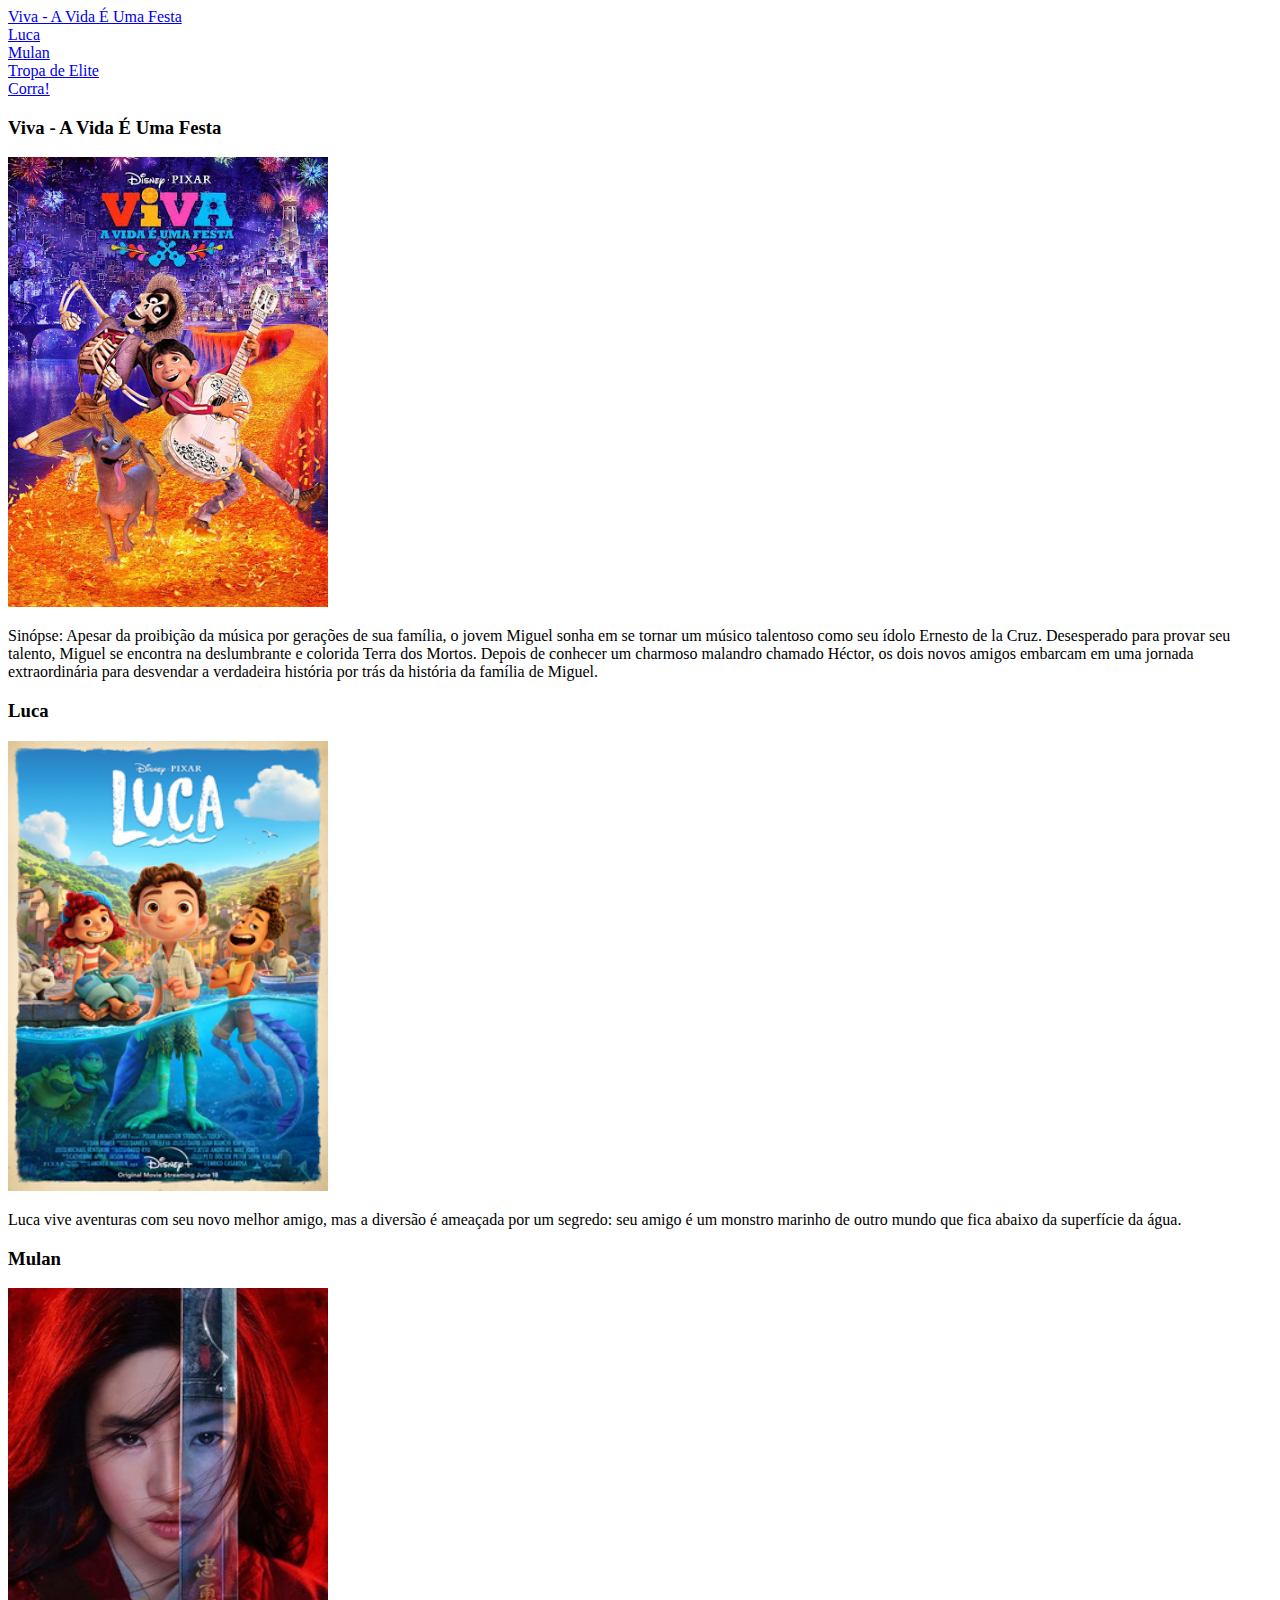
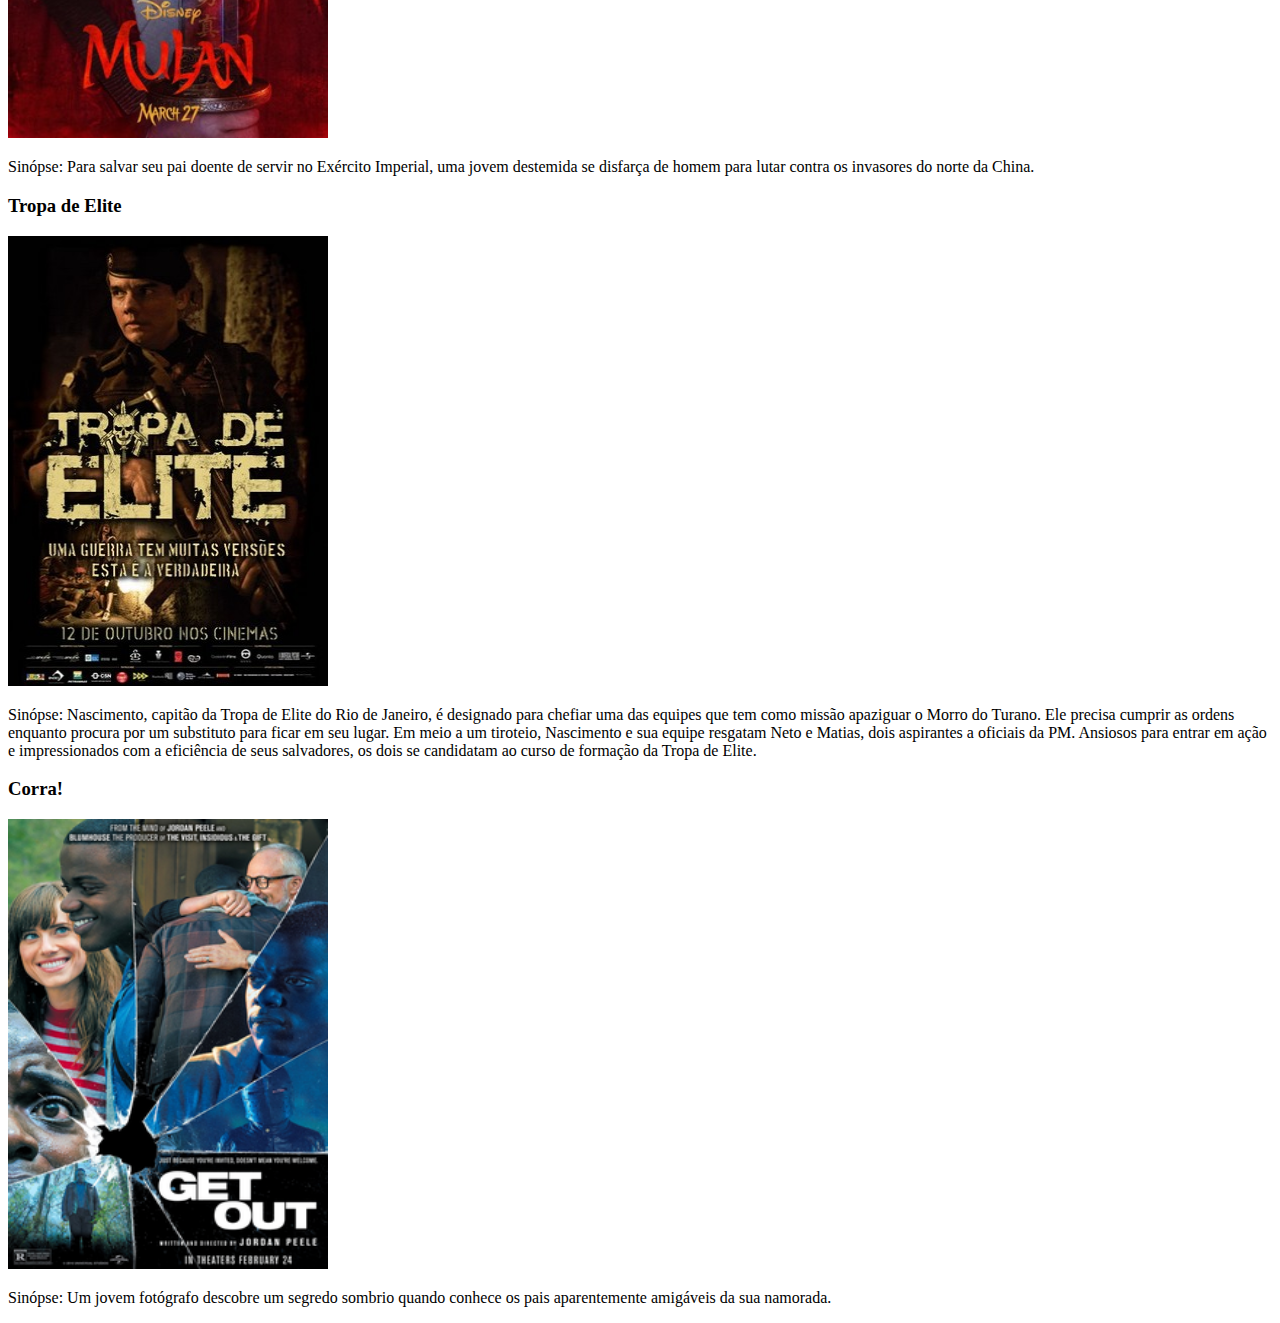
<file: TA02-HTML/index.html>
<!DOCTYPE html>
<html>
  <meta charset="UTF-8" />
  <meta name="viewport" content="width=device-width, initial-scale=1.0" />
  <head>
    <title>TA02 | GUSTAVO PRESOTI</title>
  </head>
  <body>
    <nav>
      <a href="#viva">Viva - A Vida É Uma Festa</a> <br />
      <a href="#luca">Luca</a> <br />
      <a href="#mulan">Mulan</a> <br />
      <a href="#tropa-de-elite">Tropa de Elite</a> <br />
      <a href="#corra">Corra!</a>
    </nav>

    <div class="movies-content">
      <div>
        <h3 id="viva">Viva - A Vida É Uma Festa</h3>
        <picture>
          <img src="viva.jpg" width="320" height="450" />
        </picture>
        <p>
          Sinópse: Apesar da proibição da música por gerações de sua família, o jovem Miguel sonha em se tornar um músico talentoso como seu ídolo Ernesto de la
          Cruz. Desesperado para provar seu talento, Miguel se encontra na deslumbrante e colorida Terra dos Mortos. Depois de conhecer um charmoso malandro
          chamado Héctor, os dois novos amigos embarcam em uma jornada extraordinária para desvendar a verdadeira história por trás da história da família de
          Miguel.
        </p>
      </div>

      <div>
        <h3 id="luca">Luca</h3>
        <picture>
          <img src="luca.png" width="320" height="450" />
        </picture>
        <p>
          Luca vive aventuras com seu novo melhor amigo, mas a diversão é ameaçada por um segredo: seu amigo é um monstro marinho de outro mundo que fica abaixo
          da superfície da água.
        </p>
      </div>

      <div>
        <h3 id="mulan">Mulan</h3>
        <picture>
          <img src="mulan.jpeg" width="320" height="450" />
        </picture>
        <p>
          Sinópse: Para salvar seu pai doente de servir no Exército Imperial, uma jovem destemida se disfarça de homem para lutar contra os invasores do norte
          da China.
        </p>
      </div>

      <div>
        <h3 id="tropa-de-elite">Tropa de Elite</h3>
        <picture>
          <img src="tropa-de-elite.jpg" width="320" height="450" />
        </picture>
        <p>
          Sinópse: Nascimento, capitão da Tropa de Elite do Rio de Janeiro, é designado para chefiar uma das equipes que tem como missão apaziguar o Morro do
          Turano. Ele precisa cumprir as ordens enquanto procura por um substituto para ficar em seu lugar. Em meio a um tiroteio, Nascimento e sua equipe
          resgatam Neto e Matias, dois aspirantes a oficiais da PM. Ansiosos para entrar em ação e impressionados com a eficiência de seus salvadores, os dois
          se candidatam ao curso de formação da Tropa de Elite.
        </p>
      </div>

      <div>
        <h3 id="corra">Corra!</h3>
        <picture>
          <img src="corra.png" width="320" height="450" />
        </picture>
        <p>Sinópse: Um jovem fotógrafo descobre um segredo sombrio quando conhece os pais aparentemente amigáveis da sua namorada.</p>
      </div>
    </div>
  </body>
</html>
</file>
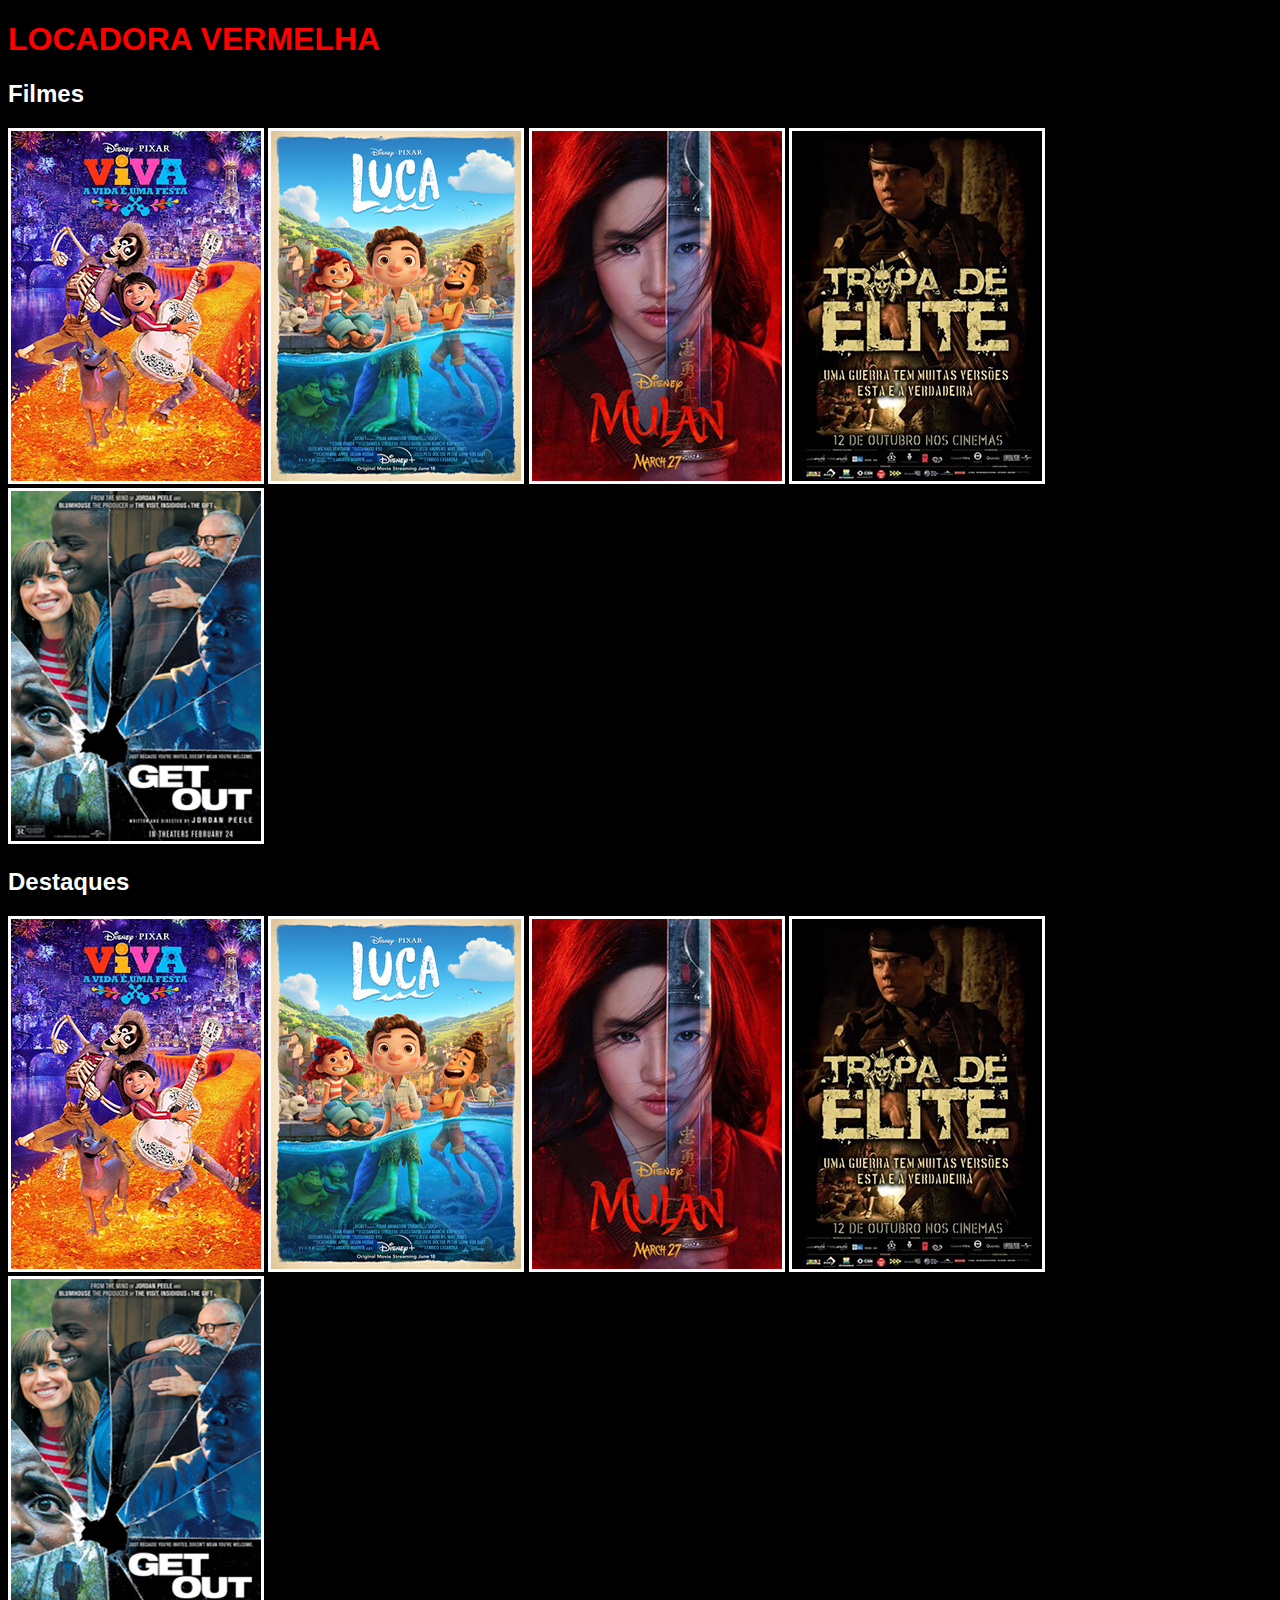
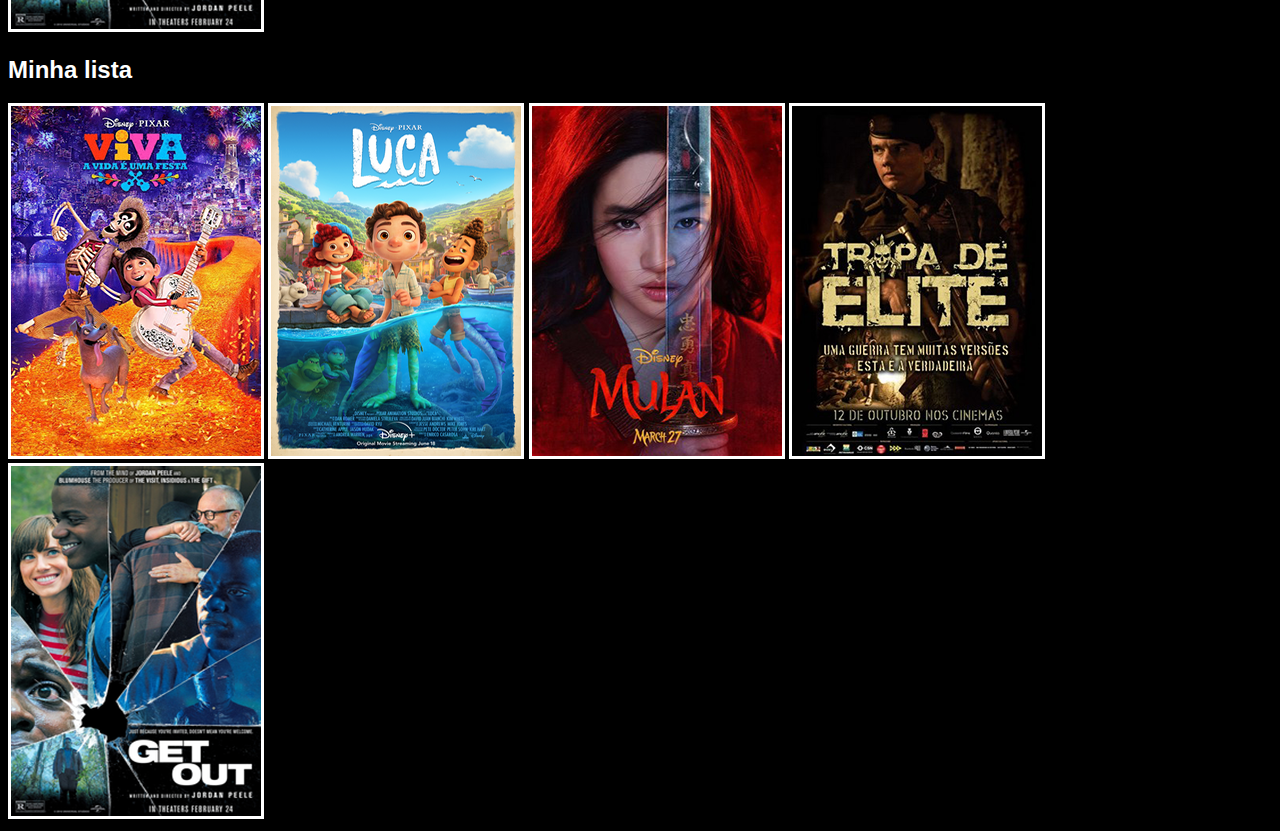
<file: TA03-HTML+CSS/src/index.html>
<!DOCTYPE html>
<head>
  <meta charset="UTF-8">
  <meta name="viewport" content="width=device-width, initial-scale=1.0">
  <title>Locadora Vermelha | Gustavo Presoti</title>
  
  <link rel="stylesheet" href="style.css">
</head>
<body>
  <h1>LOCADORA VERMELHA</h1>

  <section>
    <h2>Filmes</h2>
  
    <picture>
      <source media="(min-width: 650px)" srcset="../assets/images/viva_big.png">
      <source media="(min-width: 350px)" srcset="../assets/images/viva_small.png">
      <img src="../assets/images/viva_big.png">
    </picture>

    <picture>
      <source media="(min-width: 650px)" srcset="../assets/images/luca_big.png">
      <source media="(min-width: 350px)" srcset="../assets/images/luca_small.png">
      <img src="../assets/images/luca_big.png">
    </picture>

    <picture>
      <source media="(min-width: 650px)" srcset="../assets/images/mulan_big.png">
      <source media="(min-width: 350px)" srcset="../assets/images/mulan_small.png">
      <img src="../assets/images/mulan_big.png">
    </picture>

    <picture>
      <source media="(min-width: 650px)" srcset="../assets/images/tropa_big.png">
      <source media="(min-width: 350px)" srcset="../assets/images/tropa_small.png">
      <img src="../assets/images/tropa_big.png">
    </picture>

    <picture>
      <source media="(min-width: 650px)" srcset="../assets/images/corra_big.png">
      <source media="(min-width: 350px)" srcset="../assets/images/corra_small.png">
      <img src="../assets/images/corra_big.png">
    </picture>
  </section>

  <section>
    <h2>Destaques</h2>
    
    <picture>
      <source media="(min-width: 650px)" srcset="../assets/images/viva_big.png">
      <source media="(min-width: 350px)" srcset="../assets/images/viva_small.png">
      <img src="../assets/images/viva_big.png">
    </picture>

    <picture>
      <source media="(min-width: 650px)" srcset="../assets/images/luca_big.png">
      <source media="(min-width: 350px)" srcset="../assets/images/luca_small.png">
      <img src="../assets/images/luca_big.png">
    </picture>

    <picture>
      <source media="(min-width: 650px)" srcset="../assets/images/mulan_big.png">
      <source media="(min-width: 350px)" srcset="../assets/images/mulan_small.png">
      <img src="../assets/images/mulan_big.png">
    </picture>

    <picture>
      <source media="(min-width: 650px)" srcset="../assets/images/tropa_big.png">
      <source media="(min-width: 350px)" srcset="../assets/images/tropa_small.png">
      <img src="../assets/images/tropa_big.png">
    </picture>

    <picture>
      <source media="(min-width: 650px)" srcset="../assets/images/corra_big.png">
      <source media="(min-width: 350px)" srcset="../assets/images/corra_small.png">
      <img src="../assets/images/corra_big.png">
    </picture>
  </section>

  <section>
    <h2>Minha lista</h2>
      
    <picture>
      <source media="(min-width: 650px)" srcset="../assets/images/viva_big.png">
      <source media="(min-width: 350px)" srcset="../assets/images/viva_small.png">
      <img src="../assets/images/viva_big.png">
    </picture>

    <picture>
      <source media="(min-width: 650px)" srcset="../assets/images/luca_big.png">
      <source media="(min-width: 350px)" srcset="../assets/images/luca_small.png">
      <img src="../assets/images/luca_big.png">
    </picture>

    <picture>
      <source media="(min-width: 650px)" srcset="../assets/images/mulan_big.png">
      <source media="(min-width: 350px)" srcset="../assets/images/mulan_small.png">
      <img src="../assets/images/mulan_big.png">
    </picture>

    <picture>
      <source media="(min-width: 650px)" srcset="../assets/images/tropa_big.png">
      <source media="(min-width: 350px)" srcset="../assets/images/tropa_small.png">
      <img src="../assets/images/tropa_big.png">
    </picture>

    <picture>
      <source media="(min-width: 650px)" srcset="../assets/images/corra_big.png">
      <source media="(min-width: 350px)" srcset="../assets/images/corra_small.png">
      <img src="../assets/images/corra_big.png">
    </picture>
  </section>
</body>
</html>
</file>
<file: TA03-HTML+CSS/src/style.css>
body {
  background-color: black;
  font-family: sans-serif;
}

h1 {
  color: red;
}

h2 {
  color: white;
}

img {
  border: 3px solid white;
  display: inline;
}
</file>
